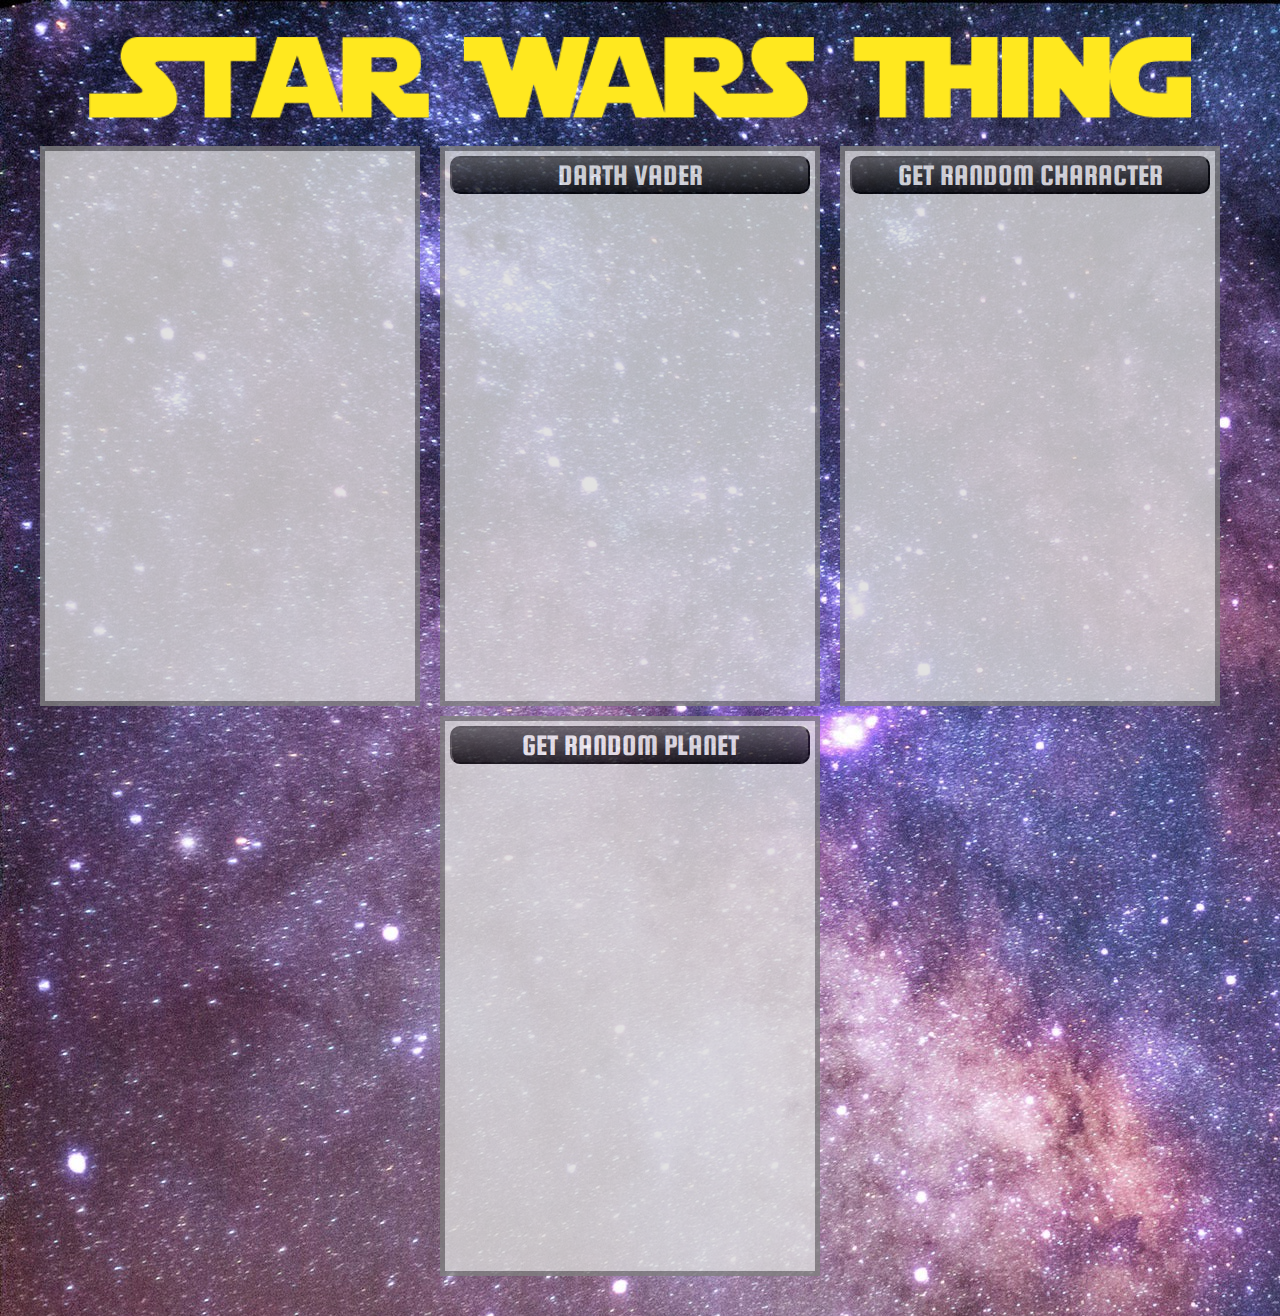
<file: src/3-fetching-data/index.html>
<!DOCTYPE html>
<html lang="en">

<head>
    <meta charset="UTF-8">
    <meta name="viewport" content="width=device-width, initial-scale=1.0">
    <meta http-equiv="X-UA-Compatible" content="ie=edge">
    <title>Document</title>
    <link rel="stylesheet" href="./index.css">
</head>

<body>
    <div id="boxcontainer">
        <img src="./images/starwars-logo.png" alt="STAR WARS THING">
        <div class="box" id="first"></div>
        <div class="box" id="second">
            <button id="vaderButton" onclick="getDarth()">DARTH VADER</button>
        </div>
        <div class="box" id="third">
            <button id="charButton" onclick="getRandomCharacter()">GET RANDOM CHARACTER</button>
        </div>
        <div class="box" id="fourth">
            <button id="planetButton" onclick="getRandomPlanet()">GET RANDOM PLANET</button>
        </div>
    </div>
</body>
<script type="text/javascript" src="./index.js"></script>

</html>
</file>
<file: src/3-fetching-data/index.css>
@import url('https://fonts.googleapis.com/css?family=Squada+One&display=swap');

body{
    background-image: url("./images/stars-bg.jpg");
}

img{
    display: block;
    width: 90%;
    margin: 0 auto;
}

#boxcontainer {
    display: flex;
    flex-wrap: wrap;
    margin: 20px;
    justify-content: center;
    align-items: center;
}

.box {
    display: flex;
    flex-direction: column;
    width: 370px;
    height: 550px;
    margin: -10px 20px 20px 0;
    background-color: gainsboro;
    opacity: 0.8;
    border: 5px solid grey;
    justify-items: center;
}

 button {
    margin: 5px;
    font-family: "Squada One", sans-serif;
    font-size: 30px;
    color: whitesmoke;
    background-image: linear-gradient(#606060,#101010);
    border-radius: 10px;
}
</file>
